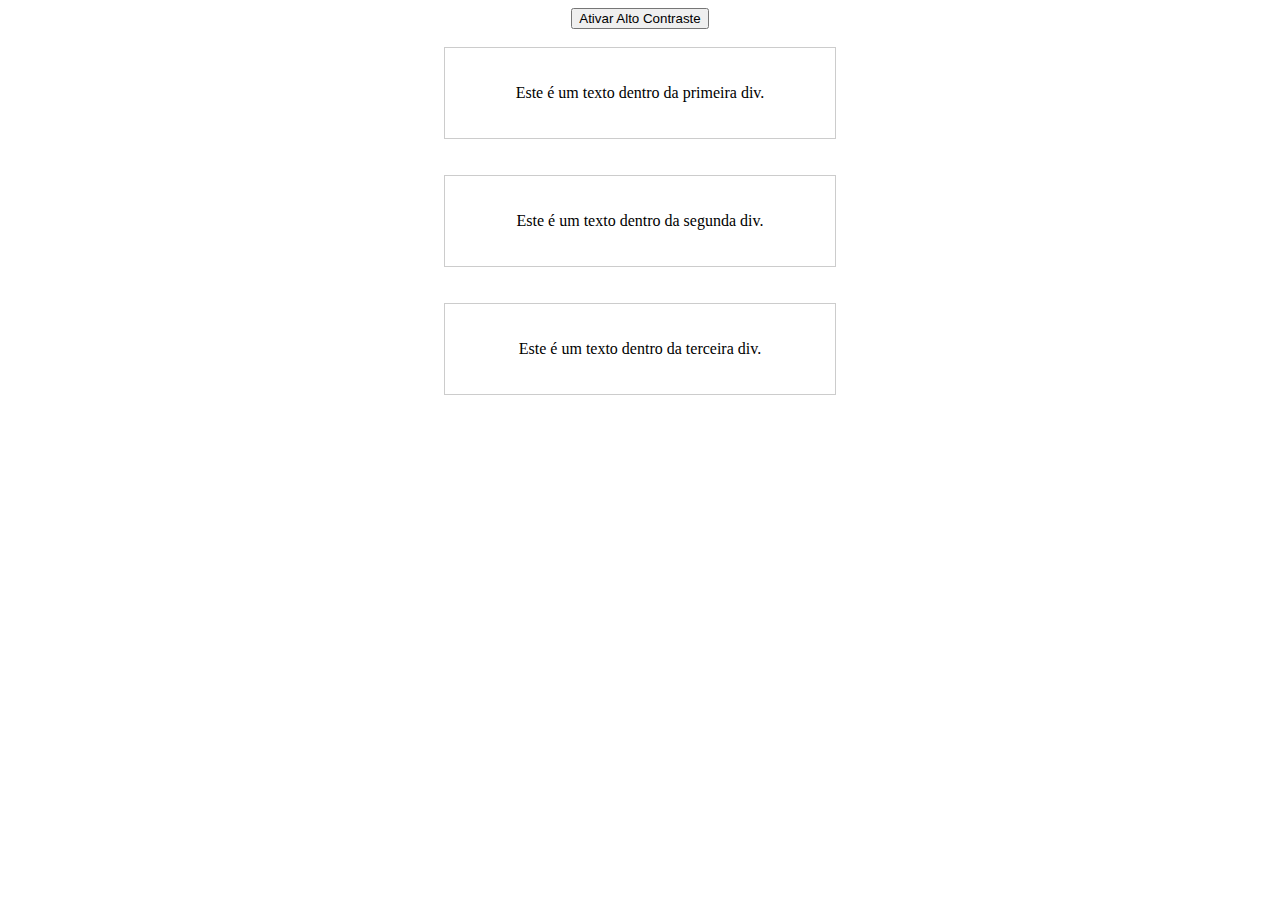
<file: Acessibilidade - AutoContrast/index.html>
<!DOCTYPE html>
<html lang="pt-br">
<head>
    <meta charset="UTF-8">
    <meta name="viewport" content="width=device-width, initial-scale=1.0">
    <link rel="stylesheet" href="style.css">
    <script src="app.js"></script>
    <title>Modo Alto Contraste</title>
</head>
<body>
    <center>
        <button id="altoContraste" onclick="altoContraste()">Ativar Alto Contraste</button><br><br>
        <div class="container">
            <p class="texto">Este é um texto dentro da primeira div.</p>
        </div><br><br>
        <div class="container">
            <p class="texto">Este é um texto dentro da segunda div.</p>
        </div><br><br>
        <div class="container">
            <p class="texto">Este é um texto dentro da terceira div.</p>
        </div>
    </center>
</body>
</html>
</file>
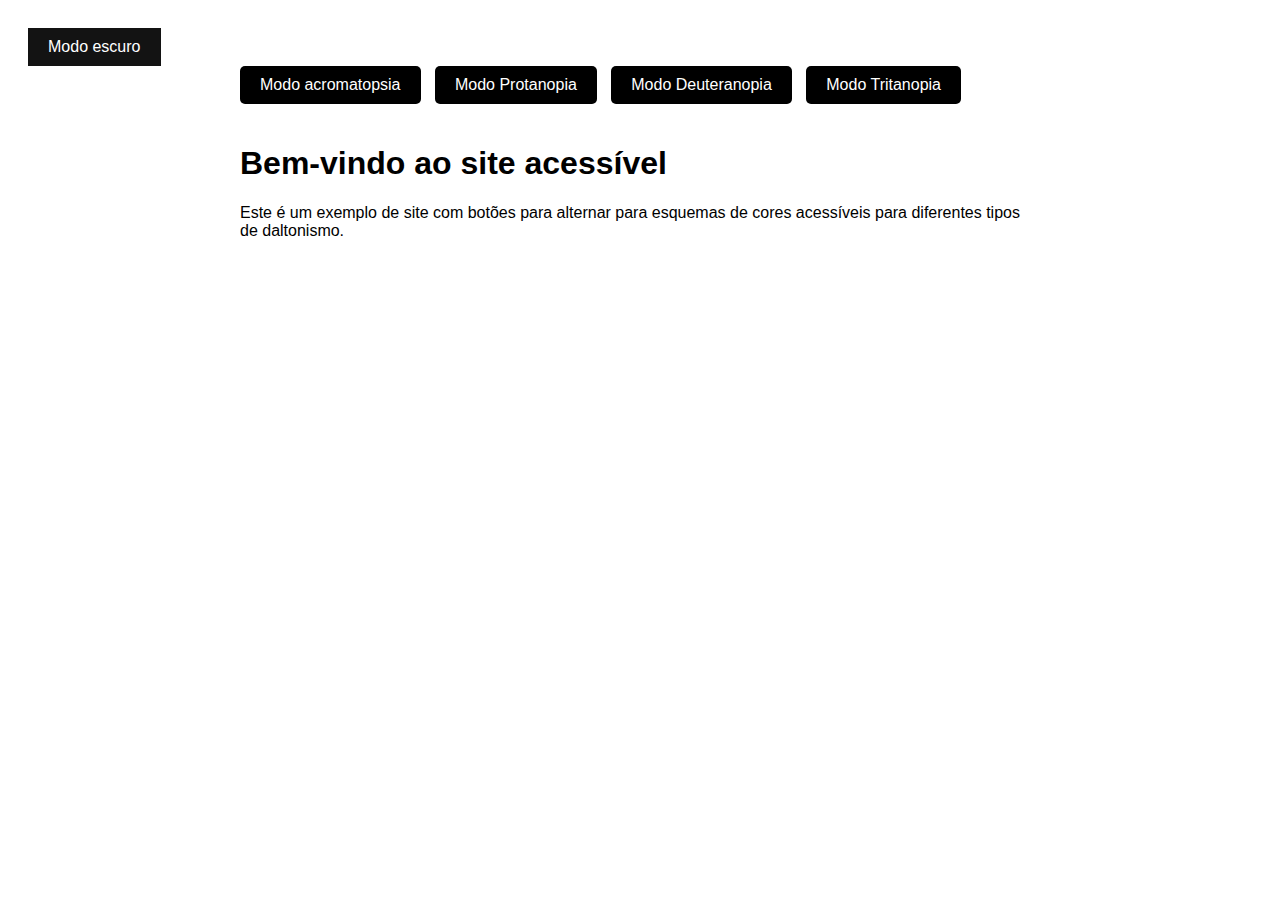
<file: Acessibilidade - Cores/index.html>
<html lang="pt-BR">
<head>
    <meta charset="UTF-8">
    <meta name="viewport" content="width=device-width, initial-scale=1.0">
    <title>Alternar Tema</title>
    <link rel="stylesheet" href="style.css">
</head>
<body>
    <button id="toggle-theme">Modo escuro</button>
    <script src="script.js"></script>
    <div class="container">
        <button class="btn" onclick="toggleMode('acromatopsia')">Modo acromatopsia</button>
        <button class="btn" onclick="toggleMode('protanopia')">Modo Protanopia</button>
        <button class="btn" onclick="toggleMode('deuteranopia')">Modo Deuteranopia</button>
        <button class="btn" onclick="toggleMode('tritanopia')">Modo Tritanopia</button>
        <h1>Bem-vindo ao site acessível</h1>
        <p>Este é um exemplo de site com botões para alternar para esquemas de cores acessíveis para diferentes tipos de daltonismo.</p>
    </div>

    <script>
        function toggleMode(mode) {
            document.body.className = mode;
        }
    </script>
</body>
</html>
</file>
<file: Acessibilidade - AutoContrast/style.css>
.container {
    padding: 20px;
    border: 1px solid #ccc;
    transition: background-color 0.3s, color 0.3s;
    width: 350px;
}

.texto {
    font-size: 16px;
    color: black;
    transition: color 0.3s;
}

.alto-contraste {
    background-color: black;
    color: white;
}
</file>
<file: Acessibilidade - Cores/style.css>
/* Tema claro */

body {
    background-color: rgb(255, 255, 255);
    color: black;
    font-family: Arial, sans-serif;
    transition: all 0.3s ease;
  }
  
  button {
    padding: 10px 20px;
    font-size: 16px;
    background-color: #131313;
    color: white;
    border: none;
    cursor: pointer;
    transition: background-color 0.3s ease;
  }
  
  button:hover {
    background-color: #0056b3;
  }
  
  /* Tema escuro */
  body.dark-mode {
    background-color: #000000;
    color: white;
  }
  
  button.dark-mode {
    background-color: #31303a;
  }
  
  button.dark-mode:hover {
    background-color: #2f3444;
  }

  body {
    font-family: Arial, sans-serif;
    background-color: #fff;
    color: #000;
    padding: 20px;
    transition: all 0.5s ease;
}
.container {
    max-width: 800px;
    margin: 0 auto;
}
.btn {
    padding: 10px 20px;
    font-size: 16px;
    cursor: pointer;
    border: none;
    border-radius: 5px;
    background-color: #000;
    color: #fff;
    margin-bottom: 20px;
    margin-right: 10px;
}
.acromatopsia {
    background-color: #222;
    color: #ccc;
}
.protanopia {
    background-color: #003366;
    color: #FFCC00;
}
.deuteranopia {
    background-color: #006633;
    color: #FF9900;
}
.tritanopia {
    background-color: #330066;
    color: #99FFCC;
}
</file>
